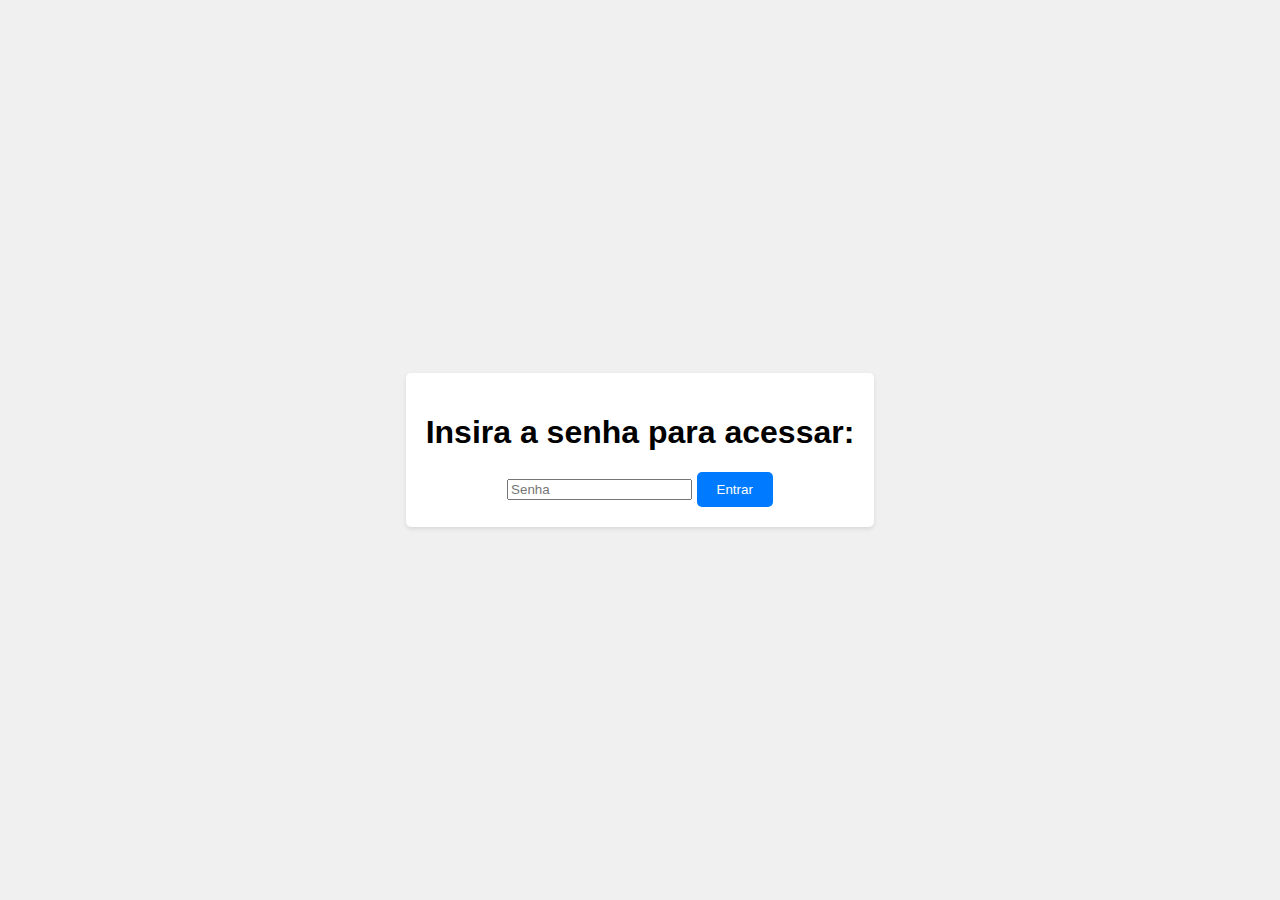
<file: index.html>
<!DOCTYPE html>
<html lang="en">
<head>
  <meta charset="UTF-8">
  <meta name="viewport" content="width=device-width, initial-scale=1.0">
  <link rel="stylesheet" href="src/styles/styles.css">
  <script src="src/scripts/script.js" defer></script>
  <title>Página com Senha</title>
</head>
<body>
  <div class="password-container">
    <h1>Insira a senha para acessar:</h1>
    <input type="password" id="passwordInput" placeholder="Senha">
    <button id="submitButton">Entrar</button>
  </div>
</body>
</html>
</file>
<file: src/styles/styles.css>
body {
    font-family: Arial, sans-serif;
    display: flex;
    justify-content: center;
    align-items: center;
    height: 100vh;
    margin: 0;
    background-color: #f0f0f0;
  }
  
  .password-container {
    text-align: center;
    background-color: #fff;
    padding: 20px;
    border-radius: 5px;
    box-shadow: 0 2px 4px rgba(0, 0, 0, 0.1);
  }
  
  button {
    padding: 10px 20px;
    background-color: #007bff;
    color: #fff;
    border: none;
    border-radius: 5px;
    cursor: pointer;
  }
</file>
